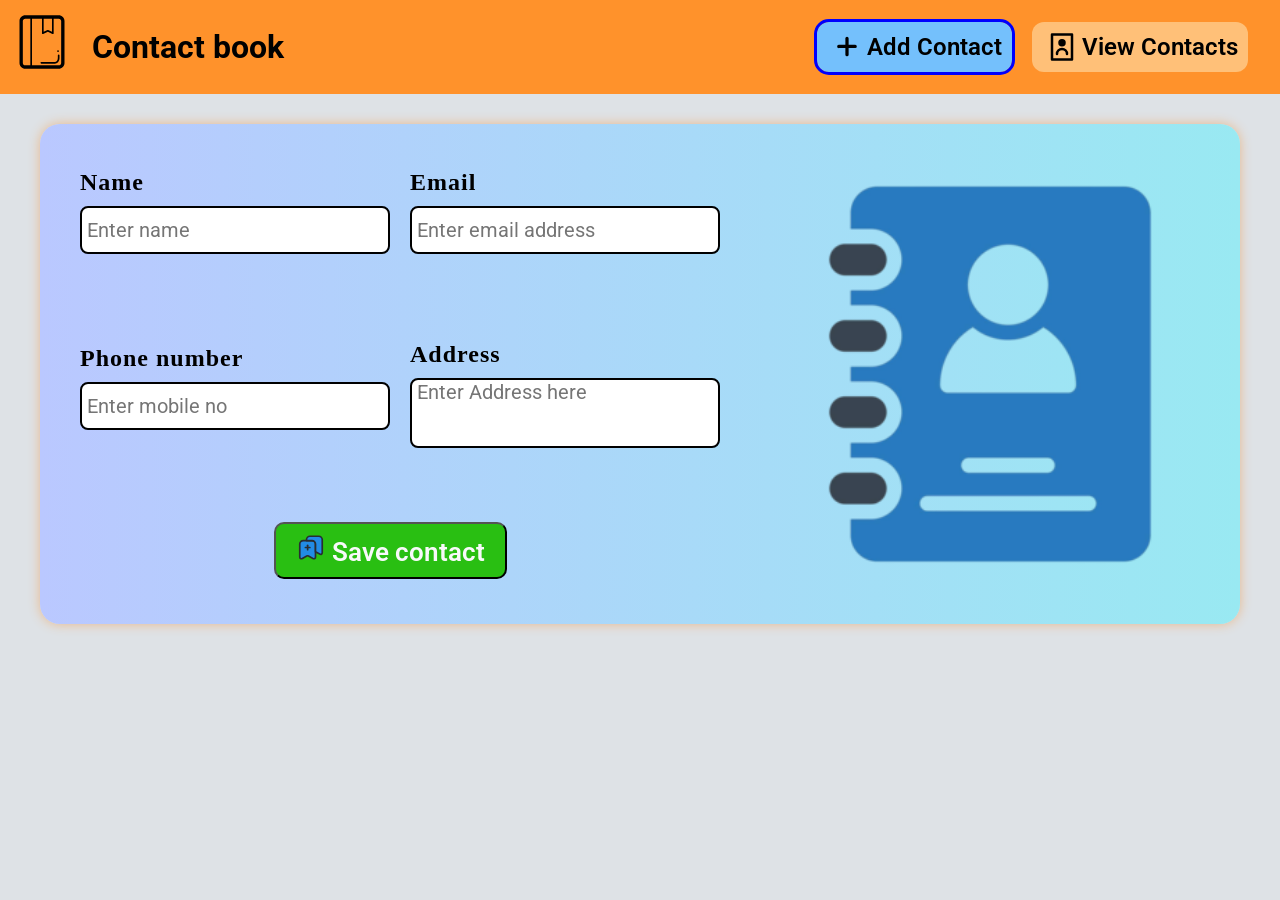
<file: index.html>
<!doctype html>
<html lang="en">
  <head>
    <meta charset="UTF-8" />
    <meta name="viewport" content="width=device-width, initial-scale=1.0" />
    <title>Contact Book</title>

    <!-- Base stylesheet -->
    <link rel="stylesheet" href="style.css" />

    <!--All Google Fonts -->
    <link rel="preconnect" href="https://fonts.googleapis.com" />
    <link rel="preconnect" href="https://fonts.gstatic.com" crossorigin />
    <link
      href="https://fonts.googleapis.com/css2?family=Inter:opsz,wght@14..32,100..900&family=Roboto:ital,wght@0,100..900;1,100..900&family=Rubik:ital,wght@0,300..900;1,300..900&display=swap"
      rel="stylesheet"
    />
    <link rel="icon" type="image/x-icon" href="images/favicon.ico" />
    <link
      href="https://fonts.googleapis.com/css2?family=Geomini:wght@200..800&family=Inter:opsz,wght@14..32,100..900&family=Roboto:ital,wght@0,100..900;1,100..900&family=Rubik:ital,wght@0,300..900;1,300..900&family=Work+Sans:ital,wght@0,100..900;1,100..900&display=swap"
      rel="stylesheet"
    />
  </head>
  <body>
    <!-- Header section -->
    <header>
      <!-- Logo SVG -->
      <svg
        fill="#000000"
        version="1.1"
        id="Layer_1"
        xmlns="http://www.w3.org/2000/svg"
        xmlns:xlink="http://www.w3.org/1999/xlink"
        width="800px"
        height="800px"
        viewBox="0 0 72 72"
        enable-background="new 0 0 72 72"
        xml:space="preserve"
        class="contact-icon"
      >
        <g>
          <path
            d="M56.068,4H15.932C12.104,4,9,7.104,9,10.932v50.136C9,64.896,12.104,68,15.932,68h40.136C59.896,68,63,64.896,63,61.068
		V10.932C63,7.104,59.896,4,56.068,4z M37.993,8h10v15.844l-4.563-2.188c-0.138-0.066-0.283-0.099-0.43-0.099
		s-0.3,0.033-0.436,0.099l-4.571,2.188V8z M13,61.068V10.932C13,9.313,14.313,8,15.932,8H22v56h-6.068
		C14.313,64,13,62.688,13,61.068z M59,61.068C59,62.688,57.688,64,56.068,64H24V8h11.993v17.432c0,0.344,0.18,0.663,0.471,0.847
		c0.291,0.183,0.658,0.205,0.968,0.055L43,23.666l5.568,2.667c0.137,0.067,0.285,0.099,0.432,0.099c0.186,0,0.368-0.052,0.529-0.153
		c0.289-0.184,0.464-0.503,0.464-0.847V8h6.075C57.688,8,59,9.313,59,10.932V61.068z"
          />
          <path
            d="M56,51c-0.553,0-1,0.447-1,1v3.184C55,58.109,53.105,60,51.527,60H35.125c-0.553,0-1,0.447-1,1s0.447,1,1,1h16.402
		C54.32,62,57,59.325,57,55.184V52C57,51.447,56.553,51,56,51z"
          />
          <path
            d="M55.245,47.951c0.26,0,0.521-0.102,0.71-0.29c0.18-0.19,0.29-0.44,0.29-0.71c0-0.262-0.111-0.521-0.302-0.71
		c-0.368-0.37-1.039-0.36-1.408,0c-0.182,0.188-0.29,0.448-0.29,0.71c0,0.27,0.108,0.529,0.29,0.71
		C54.725,47.85,54.975,47.951,55.245,47.951z"
          />
        </g>
      </svg>
      <h1 class="heading-name">Contact book</h1>

      <!-- Navigation links -->
      <nav>
        <a href="index.html" class="home-page"
          ><svg
            fill="#000000"
            width="800px"
            height="800px"
            viewBox="-3 0 19 19"
            xmlns="http://www.w3.org/2000/svg"
            class="cf-icon-svg nav-icon"
          >
            <path
              d="M12.711 9.182a1.03 1.03 0 0 1-1.03 1.03H7.53v4.152a1.03 1.03 0 0 1-2.058 0v-4.152H1.318a1.03 1.03 0 1 1 0-2.059h4.153V4.001a1.03 1.03 0 0 1 2.058 0v4.152h4.153a1.03 1.03 0 0 1 1.029 1.03z"
            />
          </svg>
          Add Contact</a
        >
        <a href="contact-page.html" class="view-contact-page"
          ><svg
            fill="#000000"
            width="800px"
            height="800px"
            viewBox="0 0 24 24"
            xmlns="http://www.w3.org/2000/svg"
            class="nav-icon"
          >
            <path
              d="M20,1H4A1,1,0,0,0,3,2V22a1,1,0,0,0,1,1H20a1,1,0,0,0,1-1V2A1,1,0,0,0,20,1ZM19,21H5V3H19ZM9,8.5a3,3,0,1,1,3,3A3,3,0,0,1,9,8.5Zm-2,9a5,5,0,0,1,10,0,1,1,0,0,1-2,0,3,3,0,0,0-6,0,1,1,0,0,1-2,0Z"
            />
          </svg>
          View Contacts</a
        >
      </nav>
    </header>

    <!-- Main Form Section -->
    <main class="main-contact-section">
      <form class="contact-details" id="contact-details">
        <!-- Name field -->
        <div class="input-fields">
          <label for="person-name">Name</label>
          <br />
          <input
            type="text"
            id="person-name"
            placeholder="Enter name "
            required
          />
          <p
            class="invalid-name invalids"
            id="invalid-name"
            style="display: none; color: red"
          >
            Enter valid Name
          </p>
        </div>

        <!-- Email field -->
        <div class="input-fields">
          <label for="person-mail">Email</label>
          <br />
          <input
            type="email"
            id="person-mail"
            placeholder="Enter email address"
            required
          />
          <p
            class="invalid-email invalids"
            id="invalid-email"
            style="display: none; color: red"
          >
            Enter Valid email
          </p>
        </div>

        <!-- Phone field -->
        <div class="input-fields">
          <label for="person-phone">Phone number</label>
          <br />
          <input
            type="tel"
            id="person-phone"
            placeholder="Enter mobile no"
            required
          />
          <p
            class="invalid-phone invalids"
            id="invalid-phone"
            style="display: none; color: red"
          >
            Enter Valid phone number
          </p>
        </div>

        <!-- Address field -->
        <div class="input-fields address-field">
          <label for="person-address">Address</label>
          <br />
          <textarea
            type="textarea"
            id="person-address"
            placeholder="Enter Address here"
            minlength="8"
            required
          ></textarea>
        </div>

        <!-- Submit button -->
        <button class="add-contact-btn">
          <svg
            width="800px"
            height="800px"
            viewBox="0 0 24 24"
            fill="none"
            xmlns="http://www.w3.org/2000/svg"
            class="add-cont-icon"
          >
            <path
              d="M16 8.98987V20.3499C16 21.7999 14.96 22.4099 13.69 21.7099L9.76001 19.5199C9.34001 19.2899 8.65999 19.2899 8.23999 19.5199L4.31 21.7099C3.04 22.4099 2 21.7999 2 20.3499V8.98987C2 7.27987 3.39999 5.87988 5.10999 5.87988H12.89C14.6 5.87988 16 7.27987 16 8.98987Z"
              stroke="#292D32"
              stroke-width="1.5"
              stroke-linecap="round"
              stroke-linejoin="round"
            />
            <path
              d="M22 5.10999V16.47C22 17.92 20.96 18.53 19.69 17.83L16 15.77V8.98999C16 7.27999 14.6 5.88 12.89 5.88H8V5.10999C8 3.39999 9.39999 2 11.11 2H18.89C20.6 2 22 3.39999 22 5.10999Z"
              stroke="#292D32"
              stroke-width="1.5"
              stroke-linecap="round"
              stroke-linejoin="round"
            />
            <path
              d="M7 12H11"
              stroke="#292D32"
              stroke-width="1.5"
              stroke-linecap="round"
              stroke-linejoin="round"
            />
            <path
              d="M9 14V10"
              stroke="#292D32"
              stroke-width="1.5"
              stroke-linecap="round"
              stroke-linejoin="round"
            />
          </svg>
          Save contact
        </button>
      </form>

      <!-- Side image -->
      <img
        src="images/contact-box-stock-image.jpg"
        class="contact-book-image"
        alt="contact_book_image"
      />

      <div id="on-successful-save" class="">Contact saved</div>
    </main>

    <script src="script.js"></script>
  </body>
</html>
</file>
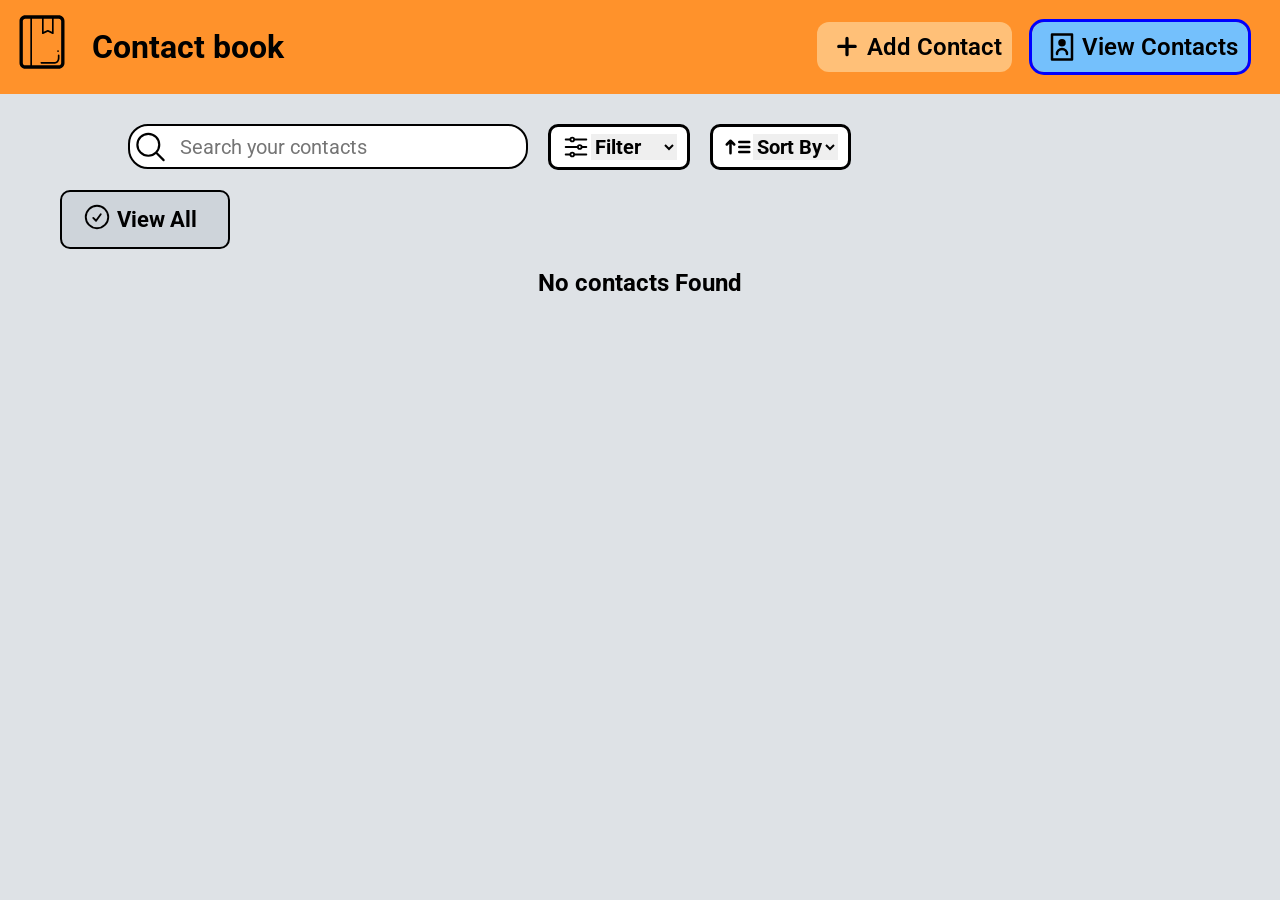
<file: contact-page.html>
<!doctype html>
<html lang="en">
  <head>
    <meta charset="UTF-8" />
    <meta name="viewport" content="width=device-width, initial-scale=1.0" />
    <title>View contacts</title>

    <!-- Stylesheets -->
    <link rel="stylesheet" href="style-page-2.css" />
    <link rel="stylesheet" href="style.css" />

    <!-- Google Fonts -->
    <link rel="preconnect" href="https://fonts.googleapis.com" />
    <link rel="preconnect" href="https://fonts.gstatic.com" crossorigin />
    <link
      href="https://fonts.googleapis.com/css2?family=Inter:opsz,wght@14..32,100..900&family=Roboto:ital,wght@0,100..900;1,100..900&family=Rubik:ital,wght@0,300..900;1,300..900&display=swap"
      rel="stylesheet"
    />
    <link rel="icon" type="image/x-icon" href="images/favicon.ico" />
  </head>
  <body>
    <!-- Header section -->
    <header class="header">
      <!-- Logo SVG -->
      <svg
        fill="#000000"
        version="1.1"
        id="Layer_1"
        xmlns="http://www.w3.org/2000/svg"
        xmlns:xlink="http://www.w3.org/1999/xlink"
        width="800px"
        height="800px"
        viewBox="0 0 72 72"
        enable-background="new 0 0 72 72"
        xml:space="preserve"
        class="contact-icon"
      >
        <g>
          <path
            d="M56.068,4H15.932C12.104,4,9,7.104,9,10.932v50.136C9,64.896,12.104,68,15.932,68h40.136C59.896,68,63,64.896,63,61.068
		V10.932C63,7.104,59.896,4,56.068,4z M37.993,8h10v15.844l-4.563-2.188c-0.138-0.066-0.283-0.099-0.43-0.099
		s-0.3,0.033-0.436,0.099l-4.571,2.188V8z M13,61.068V10.932C13,9.313,14.313,8,15.932,8H22v56h-6.068
		C14.313,64,13,62.688,13,61.068z M59,61.068C59,62.688,57.688,64,56.068,64H24V8h11.993v17.432c0,0.344,0.18,0.663,0.471,0.847
		c0.291,0.183,0.658,0.205,0.968,0.055L43,23.666l5.568,2.667c0.137,0.067,0.285,0.099,0.432,0.099c0.186,0,0.368-0.052,0.529-0.153
		c0.289-0.184,0.464-0.503,0.464-0.847V8h6.075C57.688,8,59,9.313,59,10.932V61.068z"
          />
          <path
            d="M56,51c-0.553,0-1,0.447-1,1v3.184C55,58.109,53.105,60,51.527,60H35.125c-0.553,0-1,0.447-1,1s0.447,1,1,1h16.402
		C54.32,62,57,59.325,57,55.184V52C57,51.447,56.553,51,56,51z"
          />
          <path
            d="M55.245,47.951c0.26,0,0.521-0.102,0.71-0.29c0.18-0.19,0.29-0.44,0.29-0.71c0-0.262-0.111-0.521-0.302-0.71
		c-0.368-0.37-1.039-0.36-1.408,0c-0.182,0.188-0.29,0.448-0.29,0.71c0,0.27,0.108,0.529,0.29,0.71
		C54.725,47.85,54.975,47.951,55.245,47.951z"
          />
        </g>
      </svg>
      <h1 class="heading-name">Contact book</h1>

      <!-- Navigation links -->
      <nav>
        <a href="index.html"
          ><svg
            fill="#000000"
            width="800px"
            height="800px"
            viewBox="-3 0 19 19"
            xmlns="http://www.w3.org/2000/svg"
            class="cf-icon-svg nav-icon"
          >
            <path
              d="M12.711 9.182a1.03 1.03 0 0 1-1.03 1.03H7.53v4.152a1.03 1.03 0 0 1-2.058 0v-4.152H1.318a1.03 1.03 0 1 1 0-2.059h4.153V4.001a1.03 1.03 0 0 1 2.058 0v4.152h4.153a1.03 1.03 0 0 1 1.029 1.03z"
            />
          </svg>
          Add Contact</a
        >
        <a href="contact-page.html" class="view-contact-page"
          ><svg
            fill="#000000"
            width="800px"
            height="800px"
            viewBox="0 0 24 24"
            xmlns="http://www.w3.org/2000/svg"
            class="nav-icon"
          >
            <path
              d="M20,1H4A1,1,0,0,0,3,2V22a1,1,0,0,0,1,1H20a1,1,0,0,0,1-1V2A1,1,0,0,0,20,1ZM19,21H5V3H19ZM9,8.5a3,3,0,1,1,3,3A3,3,0,0,1,9,8.5Zm-2,9a5,5,0,0,1,10,0,1,1,0,0,1-2,0,3,3,0,0,0-6,0,1,1,0,0,1-2,0Z"
            />
          </svg>
          View Contacts</a
        >
      </nav>
    </header>

    <!-- Search and controls -->
    <section class="search">
      <input
        type="text"
        id="searching"
        class="searching-box"
        placeholder="Search your contacts"
      />
      <svg
        xmlns="http://www.w3.org/2000/svg"
        fill="none"
        viewBox="0 0 24 24"
        stroke-width="1.5"
        stroke="currentColor"
        class="size-6 search-box-icon"
      >
        <path
          stroke-linecap="round"
          stroke-linejoin="round"
          d="m21 21-5.197-5.197m0 0A7.5 7.5 0 1 0 5.196 5.196a7.5 7.5 0 0 0 10.607 10.607Z"
        />
      </svg>

      <!-- Filter dropdown -->
      <div class="filter-module">
        <svg
          xmlns="http://www.w3.org/2000/svg"
          fill="none"
          viewBox="0 0 24 24"
          stroke-width="1.5"
          stroke="currentColor"
          class="size-6 filter-icon"
        >
          <path
            stroke-linecap="round"
            stroke-linejoin="round"
            d="M10.5 6h9.75M10.5 6a1.5 1.5 0 1 1-3 0m3 0a1.5 1.5 0 1 0-3 0M3.75 6H7.5m3 12h9.75m-9.75 0a1.5 1.5 0 0 1-3 0m3 0a1.5 1.5 0 0 0-3 0m-3.75 0H7.5m9-6h3.75m-3.75 0a1.5 1.5 0 0 1-3 0m3 0a1.5 1.5 0 0 0-3 0m-9.75 0h9.75"
          />
        </svg>
        <select class="filter-search" id="filter-to">
          <option>Filter</option>
          <!-- <option>Oldest</option> -->
          <option>Starred</option>
        </select>
      </div>

      <!-- Sort dropdown -->
      <div class="sort-module">
        <svg
          width="800px"
          height="800px"
          viewBox="0 0 24 24"
          fill="none"
          xmlns="http://www.w3.org/2000/svg"
          class="sort-icon"
        >
          <path
            d="M13 12H21M13 8H21M13 16H21M6 7V17M6 7L3 10M6 7L9 10"
            stroke="#000000"
            stroke-width="2"
            stroke-linecap="round"
            stroke-linejoin="round"
          />
        </svg>
        <select id="sort-by" class="filter-search sort-by">
          <option>Sort By</option>
          <option>A to Z</option>
          <option>Z to A</option>
        </select>
      </div>
    </section>

    <!-- Contacts List -->
    <main class="main-section">
      <!-- Toggle expand/collapse all details -->
      <input type="checkbox" id="all-toggle" class="display-none-input" />
      <button class="view-all-btn" id="view-all-btn" for="all-toggle">
        <span
          ><svg
            xmlns="http://www.w3.org/2000/svg"
            fill="none"
            viewBox="0 0 24 24"
            stroke-width="1.5"
            stroke="currentColor"
            class="size-6 tick-icon"
          >
            <path
              stroke-linecap="round"
              stroke-linejoin="round"
              d="M9 12.75 11.25 15 15 9.75M21 12a9 9 0 1 1-18 0 9 9 0 0 1 18 0Z"
            />
          </svg> </span
        ><span> View All </span>
      </button>

      <table id="contact-table">
        <!-- Contact 1 -->
      </table>
    </main>
    <h2 id="no-contact-display">No contacts Found</h2>

    <!-- Form for editing the contacts -->
    <form id="edit-form" style="display: none">
      <!-- Editing name field -->
      <h2 id="edit-form-title" style="text-align: center">Edit Contact</h2>
      <div class="editing-input-fields">
        <label for="edit-person-name">Name</label>
        <br />
        <input
          type="text"
          id="edit-person-name"
          placeholder="Enter name "
          required
        />
        <p
          id="invalid-edit-name"
          class="invalids"
          style="display: none; color: red"
        >
          Enter Valid Name
        </p>
      </div>

      <!-- Editing email field -->
      <div class="editing-input-fields">
        <label for="edit-person-mail">Email</label>
        <br />
        <input
          type="email"
          id="edit-person-mail"
          placeholder="Enter email address"
          required
        />
        <p
          id="invalid-edit-email"
          class="invalids"
          style="display: none; color: red"
        >
          Enter Valid email
        </p>
      </div>

      <!-- Editing phone field -->
      <div class="editing-input-fields">
        <label for="edit-person-phone">Phone number</label>
        <br />
        <input
          type="tel"
          id="edit-person-phone"
          placeholder="Enter mobile no"
          required
        />
        <p
          id="invalid-edit-phone"
          class="invalids"
          style="display: none; color: red"
        >
          Enter Valid phone number
        </p>
      </div>

      <!-- Editing address field -->
      <div class="editing-input-fields address-field">
        <label for="edit-person-address">Address</label>
        <br />
        <textarea
          type="textarea"
          id="edit-person-address"
          placeholder="Enter Address here"
          required
        ></textarea>
      </div>

      <!-- Save and Cancel Buttons -->
      <div class="edit-form-btns">
        <button
          type="submit"
          id="edit-form-save-btn"
          class="edit--btn save-btn"
        >
          Save
        </button>
        <button
          type="button"
          id="edit-form-cancel-btn"
          class="edit--btn cancel-btn"
        >
          Cancel
        </button>
      </div>
    </form>

    <!--Overlay effect for focusing the edit form -->

    <div id="overlay-on" class="overlay hidden"></div>

    <!-- Asking for comfimation when delete buttton is clicked -->
    <div id="delete-sure-box" class="hidden">
      <p class="sure-msg">Are you sure you want to delete?</p>
      <div>
        <button class="delete-yes delete-btns">YES</button>
        <button class="delete-no delete-btns">NO</button>
      </div>
    </div>

    <script src="script2.js"></script>
  </body>
</html>
</file>
<file: style.css>
/*-------------
 Base settings
 -------------- */

* {
  margin: 0;
  padding: 0;
  font-family: "Roboto";
  box-sizing: border-box;
}

body {
  background-color: #dee2e6;
  width: 100%;
}

.contact-icon {
  width: 60px;
  height: 60px;
}

/* --------------
Header styling 
----------------*/
header {
  padding: 12px 12px;
  display: grid;
  grid-template-columns: auto 1fr auto;
  margin-bottom: 30px;
  background-color: #ff922b;
  /* width: 1440px; */
}

.heading-name {
  padding: 0 20px;
  font-size: 32px;
  display: flex;
  align-items: center;
}

/*---------------
 Navigation bar 
 ---------------*/
nav {
  padding: 10px 20px;
  text-align: end;
  display: flex;
  gap: 20px;
  justify-content: center;
  align-items: center;
}

.nav-icon {
  width: 40px;
  height: 30px;
}

nav a {
  font-size: 18px;
  padding-left: 10px;
  cursor: pointer;
  font-size: 24px;
  font-weight: 600;
  text-decoration: none;
  color: black;
  display: flex;
  align-items: center;
  background-color: #ffc078;
  padding-right: 10px;
  padding-top: 10px;
  padding-bottom: 10px;
  border-radius: 12px;
}

main {
  width: 1200px;
  margin: 0 auto;
}
/* ------------------
Highlighting navigation link
------------------------ */

.home-page {
  background-color: #74c0fc;
  outline: 3px solid blue;
}

/*----------------------------
 Add contact form wrapper 
 -----------------------------*/
.main-contact-section {
  display: flex;
  justify-content: space-between;
  background-color: #99e9f2;
  border-radius: 20px;
  box-shadow: 0 0 12px #e9b98c;
  margin-bottom: 50px;
  /* height: 80vh; */
  background: linear-gradient(to left, #99e9f2, #bac8ff);
}

.contact-details {
  margin: 20px;
  display: grid;
  grid-template-columns: 1fr 1fr;
  row-gap: 20px;
  align-items: center;
  justify-content: center;
  width: 70%;
}

.input-fields {
  margin-left: 20px;
}

.invalids {
  padding: 5px;
  position: absolute; /* Make the invalid message don't chnage the size of the input fields*/
}
/*------------------------------------
 Phone input with country code picker 
 -------------------------------------*/

.phone-number {
  display: flex;
  gap: 10px;
}

.country-code {
  border-radius: 8px;
  background-color: white;
  border: 2px solid black;
  font-size: 20px;
  user-select: none;
}

/*----------------
 Inputs and labels
 -----------------*/
input {
  font-size: 20px;
  padding: 10px 0px;
  /* padding-right: 30px; */
  border-radius: 8px;
  width: 100%;
  padding-left: 5px;
  border: 2px solid black;
}

input:focus {
  font-size: 20px;
  padding-left: 5px;
  padding-right: 0;
  border: 2px solid black;
}

label {
  font-family: "Geomini";
  display: inline-block;
  margin-bottom: 10px;
  font-size: 24px;
  font-weight: 800;
  /* font-style: italic; */
  padding-right: 5px;
  letter-spacing: 1px;
}

/*------------
 Save button 
 ------------*/
.add-contact-btn {
  padding: 10px 10px;
  border-radius: 10px;
  font-size: 26px;
  font-weight: 600;
  grid-column: 1/3;
  padding-right: 20px;
  padding-left: 20px;
  background-color: #29bf12;
  margin: 0 auto;
  transition: 0.3s 0.2s;
  color: #f8f9fa;
}

.add-contact-btn:hover {
  transform: scale(1.1);
  cursor: pointer;
}

.add-cont-icon {
  width: 30px;
  height: 27px;
  fill: #228be6;
  color: black;
}

.contact-book-image {
  width: 500px;
  height: 500px;
  text-align: end;
  margin: auto 0;
}

/*---------------
  Address field 
  ---------------*/
.address-field {
  margin-top: 18px;
}

textarea {
  font-size: 20px;
  padding-right: 30px;
  border-radius: 8px;
  width: 100%;
  padding-left: 5px;
  resize: none;
  height: 70px;
  border: 2px solid black;
}

#on-successful-save {
  position: fixed;
  top: 10%;
  right: 15px;
  /* transform: translate(-50%, -50%); */
  background-color: #29bf12;
  padding: 10px 8px;
  font-size: 24px;
  font-weight: 600;
  border-radius: 12px;
  color: #ffffff;
  box-shadow: 0 10px 25px rgba(0, 0, 0, 0.3);

  opacity: 0;
  visibility: hidden;
  transform: translateY(20px);
  transition:
    opacity 0.4s ease,
    transform 0.4s ease,
    visibility 0.4s ease;
  z-index: 1;
}
#on-successful-save.on-save {
  opacity: 1;
  visibility: visible;
  transform: translateY(0);
}

/* --------------------------------
-----------------------------------
Media query close to Small laptops 
----------------------------------
----------------------------------*/
@media (max-width: 1024px) {
  nav a {
    font-size: 22px;
  }
  header {
    width: auto;
  }
  main {
    width: 95%;
    margin: 0 auto;
  }
  .contact-icon {
    margin: auto;
    width: 50px;
    height: 50px;
  }

  .contact-book-image {
    width: 400px;
    height: 400px;
  }
  input:focus,
  input {
    font-size: 18px;
  }
  textarea,
  textarea:focus {
    font-size: 18px;
  }
  label {
    font-size: 26px;
  }
  .country-code {
    font-size: 18px;
  }
}

/* --------------------------------
-----------------------------------
Media query close to most tablets 
----------------------------------
----------------------------------*/

@media (max-width: 768px) {
  .contact-icon {
    width: 38px;
    height: 38px;
    margin: auto 0;
  }
  .heading-name {
    font-size: 22px;
    padding-left: 10px;
  }
  .nav-icon {
    width: 32px;
    height: 22px;
  }
  nav a {
    font-size: 16px;
  }

  .contact-details {
    row-gap: 40px;
  }
  .contact-book-image {
    width: 250px;
    height: 250px;
  }
  textarea,
  textarea:focus {
    font-size: 14px;
  }
  .country-code {
    height: 35px;
    font-size: 14px;
    width: 54px;
  }

  input,
  textarea {
    height: 35px;
  }
  input,
  input:focus {
    font-size: 14px;
  }
  label {
    font-size: 19px;
  }
  .add-contact-btn {
    font-size: 18px;
    padding-top: 5px;
    transition-duration: 0s;
    transition-delay: 0s;
  }
  .add-contact-btn:active {
    transform: scale(1.1);
  }
  .add-cont-icon {
    height: 22px;
    width: 22px;
  }
}

/* --------------------------------
-----------------------------------
Media query close to most mobiles
----------------------------------
----------------------------------*/

@media (max-width: 426px) {
  header {
    padding: 0px 12px;
  }
  .heading-name {
    font-size: 20px;
    padding-left: 10px;
    padding-right: 0;
  }
  nav {
    flex-direction: column;
    align-items: flex-start;
    gap: 10px;
  }
  nav a {
    font-size: 16px;
    padding: 5px 7px 5px 4px;
  }
  .nav-icon {
    width: 28px;
    height: 18px;
  }
  .contact-icon {
    width: 40px;
    height: 40px;
    margin: auto 0;
  }

  .contact-details {
    margin-left: 0px;
    row-gap: 24px;
  }
  .contact-details {
    display: flex;
    flex-direction: column;
    align-items: flex-start;
  }
  .contact-book-image {
    width: 200px;
    height: 200px;
  }
  textarea,
  textarea:focus {
    font-size: 16px;
  }
  textarea {
    height: 70px;
  }

  input {
    height: 35px;
  }
  input,
  input:focus {
    font-size: 16px;
  }
  .input-fields {
    width: 100%;
  }
  label {
    font-size: 18px;
  }
  .add-cont-icon {
    height: 14px;
    width: 14px;
  }
  .add-contact-btn {
    align-items: flex-end;
    font-size: 14px;
    padding: 10px;
    margin-left: 30px;
  }
  #on-successful-save {
    top: 18%;
    font-size: 16px;
  }
}

@media (max-width: 376px) {
  .heading-name {
    padding-left: 5px;
  }
  nav {
    padding-right: 0;
    padding-left: 0;
    gap: 5px;
  }

  .contact-book-image {
    width: 180px;
    height: 180px;
  }

  .contact-details {
    row-gap: 22px;
  }
  input,
  input:focus {
    font-size: 15px;
  }
  label {
    font-size: 16px;
  }

  .add-contact-btn {
    margin-right: 0;
  }
  .invalids {
    font-size: 14px;
  }
}

@media (max-width: 321px) {
  .add-contact-btn {
    margin-left: 20px;
    font-size: 12px;
    padding: 3px 4px 4px;
  }

  input,
  input:focus {
    font-size: 12px;
  }
  textarea,
  textarea:focus {
    font-size: 12px;
    height: 50px;
  }
  label {
    font-size: 15px;
  }
  .invalids {
    font-size: 11px;
  }
}
</file>
<file: style-page-2.css>
/*-------------
 Base settings
 -------------- */
* {
  margin: 0;
  padding: 0;
  font-family: "Roboto";
  box-sizing: border-box;
}

html {
  height: 100%;
  width: 100%;
}
body {
  background-color: #dee2e6;
  width: 100%;
  height: 100vh;
  display: flex;
  flex-direction: column;
}

.contact-icon {
  width: 60px;
  height: 60px;
}

/* --------------
Header styling 
----------------*/
header {
  padding: 12px 12px;
  display: grid;
  grid-template-columns: auto 1fr auto;
  margin-bottom: 30px;
  background-color: #ff922b;
  width: 100%;
}

.heading-name {
  padding: 0 20px;
  font-size: 32px;
  display: flex;
  align-items: center;
}

/*---------------
 Navigation bar 
 ---------------*/
nav {
  padding: 10px 20px;
  text-align: end;
  display: flex;
  gap: 20px;
  justify-content: center;
  align-items: center;
}

.nav-icon {
  width: 40px;
  height: 30px;
}

nav a {
  font-size: 18px;
  padding-left: 10px;
  cursor: pointer;
  font-size: 24px;
  font-weight: 600;
  text-decoration: none;
  color: black;
  display: flex;
  align-items: center;
  background-color: #ffc078;
  padding-right: 10px;
  padding-top: 10px;
  padding-bottom: 10px;
  border-radius: 12px;
}

.view-contact-page {
  background-color: #74c0fc;
  outline: 3px solid blue;
}

/*-----------------------------
Search bar and filters container
------------------------------- */
.search {
  position: relative;
  display: flex;
  gap: 20px;
  margin-left: 10%;
}

.contact-icon-search {
  width: 40px;
  height: 40px;
}

.searching-box {
  font-size: 20px;
  width: 400px;
  height: 40px;
  border-radius: 20px;
  padding-left: 50px;
  padding-top: 3px;
  padding-bottom: 3px;
  height: 45px;
}

.searching-box:focus {
  font-size: 20px;
  padding-left: 50px;
}

select {
  outline: none;
}

option:first-child {
  background-color: white;
}

option:hover {
  background-color: black;
}

option {
  background-color: #dee2e6;
}

.search-box-icon {
  width: 35px;
  height: 40px;
  position: absolute;
  top: 2.5px;
  left: 5px;
}

/*-----------------------
 Filter & Sort dropdowns 
 ------------------------*/
.filter-search {
  border: none;
  font-size: 20px;
  font-weight: 700;
}

.filter-module {
  display: flex;
  align-items: center;
  justify-content: center;
  border: 3px solid black;
  padding: 0 10px;
  border-radius: 10px;
  background-color: white;
}

.filter-icon {
  width: 30px;
  height: 30px;
}

.sort-box {
  display: flex;
}

.sort-icon {
  width: 30px;
  height: 40px;
}

.sort-module {
  display: flex;
  border: 3px solid black;
  border-radius: 10px;
  padding: 0 10px;
  align-items: center;
  background-color: white;
}

/*-----------------------
view all button settings
 --------------------- */

.view-all-btn {
  font-size: 22px;
  padding: 10px 0;
  border-radius: 10px;
  background-color: #ced4da;
  border: 2px solid black;
  padding-left: 20px;
  padding-right: 20px;
  font-weight: 700;
  margin-left: 20px;
  margin-top: 20px;
  margin-bottom: 10px;
  cursor: pointer;
  display: flex;
  align-items: center;
  justify-content: flex-start;
  gap: 5px;
  width: 170px;
}

.tick-icon {
  height: 30px;
  width: 30px;
}

/*--------------------------
Helper class to hide inputs 
---------------------------*/
.display-none-input {
  display: none;
}

/* -------------------
Contacts Table
--------------------- */
.main-section {
  display: flex;
  flex-direction: column;
  max-height: 100vh;
  min-height: 0;
}

/* Making only the contact table scrollable */
#contact-table {
  display: flex;
  flex-direction: column;
  gap: 20px;
  width: 100%;
  overflow-y: auto;
  scrollbar-width: thin;
}

button {
  -webkit-tap-highlight-color: transparent;
}
table {
  display: flex;
  flex-direction: column;
  gap: 20px;
  width: 100%;
}

td {
  /* margin-bottom: 20px; */
  display: flex;
  align-items: center;
  background: linear-gradient(to right, #c0e9df, #96d2ff);
  background-repeat: no-repeat;
  background-position: center;
}

.serial-no {
  font-size: 24px;
  padding: 10px;
  margin: auto 0;
}

/* -------------------------
Individual contact card grid 
------------------------------*/
.each-contact {
  display: grid;
  grid-template-columns: auto 1fr auto;
  column-gap: 20px;
  border: 5px solid black;
  border-radius: 20px;
  padding: 10px 20px;
  box-shadow: 0 0 3px;
}

/*--------------------
Starred contact status
---------------------- */
.star-btn {
  background-color: transparent;
  border: none;
  height: auto;
  width: auto;
}
.star-icon {
  width: 30px;
  height: 30px;
  fill: white;
  margin: auto 0;
}

.star-btn-icon {
  cursor: pointer;
}

.starred {
  fill: yellow;
}

/*---------------------------
 Dropdown contact details 
 ---------------------------*/
.detial-section {
  grid-column: 2/3;
  grid-row: 2/3;
}

.detial-section a {
  text-decoration: none;
}

tr {
  display: grid;
}

.each-contact p {
  font-size: 24px;
  padding: 10px;
  display: flex;
  align-items: center;
}

.person-name {
  margin-right: auto;
  font-weight: bold;
  padding-top: 0;
  display: flex;
  align-items: center;
  gap: 10px;
  font-size: 24px;
  width: 100%;
  overflow: scroll;
  scrollbar-width: none;
}

.avatar-circle {
  width: 40px;
  height: 40px;
  display: flex;
  justify-content: center;
  align-items: center;
  border: 2px solid black;
  border-radius: 50%;
  color: black;
  background-color: #ff922b;
  font-size: 20px;
  margin-right: 8px;
  font-weight: 700;
}

.detial-section li {
  font-size: 24px;
  padding: 10px;
  display: flex;
  align-items: center;
}
.detial-section li:first-child {
  overflow: scroll;
  width: 100%;
  scrollbar-width: none;
}
/* -----------------------
Detail section SVG icons
------------------------- */
.inbox-icon {
  width: 30px;
  height: 30px;
  margin-right: 20px;
  cursor: pointer;
}

.email-icon {
  fill: #868e96;
  stroke: black;
  margin-right: 3px;
}

.ph-icon {
  fill: green;
  stroke: green;
  margin-right: 3px;
}

.add-icon {
  fill: #fd7e14;
  stroke: #fd7e14;
  margin-right: 3px;
}

/* --------------------------
Action buttons container
----------------------------- */
.other-btn {
  grid-column: 3/4;
  grid-row: 2/3;
  display: flex;
  justify-content: flex-end;
  align-items: center;
  flex-direction: column;
  gap: 20px;
}

.ed-icons {
  width: 40px;
  height: 40px;
  stroke: black;
}

.view-btn {
  font-size: 22px;
  padding: 10px 0;
  border-radius: 10px;
  background-color: #74c0fc;
  border: 2px solid black;
  padding-left: 20px;
  padding-right: 20px;
  font-weight: 700;
  cursor: pointer;
  width: 80px;
  display: flex;
  justify-content: center;
}

.btn {
  font-size: 20px;
  padding: 10px;
  border-radius: 10px;
  background-color: #74c0fc;
  cursor: pointer;
  transition: transform 0.2s ease-in 0.1s;
}

/* --------------------------
Edit and delete button colors
----------------------------- */
.btn:first-child {
  background-color: #37b24d;
}

.btn:nth-child(2) {
  background-color: #f03e3e;
}

.btn:hover {
  transform: scale(1.05);
}

#no-contact-display {
  text-align: center;
  margin: 10px auto;
  display: none;
}

/* Overlay Effect for edit form */
.overlay {
  position: fixed;
  top: 0;
  left: 0;
  width: 100vw;
  height: 100vh;
  background-color: rgba(0, 0, 0, 0.5);
  backdrop-filter: blur(4px);
}

/*Edit Form Box */
#edit-form {
  position: fixed;
  top: 0%;
  left: 50%;
  transform: translate(-50%);
  background-color: #ffffff;
  padding: 30px;
  border-radius: 16px;
  box-shadow: 0 10px 25px rgba(0, 0, 0, 0.2);
  z-index: 1;
  width: 80%;
  max-width: 500px;
  display: flex;
  flex-direction: column;
  gap: 20px;
}

/* Form Action Buttons */
.edit-form-btns {
  display: flex;
  justify-content: center;
  gap: 12px;
  margin-top: 10px;
}

/* Button Styles */
.edit--btn {
  padding: 10px 20px;
  font-size: 14px;
  font-weight: 600;
  border-radius: 8px;
  border: none;
  cursor: pointer;
}

.save-btn {
  background-color: #37b24d;
  color: white;
}

.cancel-btn {
  background-color: #f03e3e;
  color: white;
}

.hidden {
  display: none;
}

/* Asking for comfimation for delete */
#delete-sure-box {
  position: fixed;
  top: 50%;
  left: 50%;
  transform: translate(-50%, -50%);
  width: 90%;
  max-width: 400px;
  padding: 24px 20px;
  background-color: #ffffff;
  border-radius: 16px;
  box-shadow: 0 10px 30px rgba(0, 0, 0, 0.25);
  border: 2px solid #dee2e6;
  text-align: center;
}

.delete-btns {
  padding: 8px 8px;
  font-size: 12px;
  font-weight: 600;
  border-radius: 8px;
  border: 2px solid black;
  cursor: pointer;
  width: 100px;
}

.delete-yes {
  color: white;
  background-color: #f03e3e;
}
.delete-no {
  color: white;
  background-color: green;
}
.sure-msg {
  margin-bottom: 10px;
}
/* --------------------------------
-----------------------------------
Media query close to Small laptops 
----------------------------------
----------------------------------*/
@media (max-width: 1024px) {
  .search {
    margin-left: 30px;
  }
  .view-all-btn {
    margin-left: 30px;
  }
  tr {
    width: 95%;
    margin: 0 auto;
  }
  .view-all-btn {
    font-size: 20px;
  }
  .tick-icon {
    width: 28px;
    height: 28px;
  }
  .each-contact p {
    font-size: 26px;
  }
  .inbox-icon {
    height: 26px;
    width: 26px;
  }
  select {
    font-size: 16px;
  }
}

/* --------------------------------
-----------------------------------
Media query close to most tablets 
----------------------------------
----------------------------------*/
@media (max-width: 768px) {
  .header {
    margin-bottom: 20px;
  }
  .searching-box {
    width: 250px;
    font-size: 16px;
  }
  .search-box-icon {
    width: 30px;
    height: 35px;
  }
  .searching-box {
    font-size: 18px;
    padding-left: 40px;
  }
  .searching-box:focus {
    font-size: 18px;
    padding-left: 40px;
  }
  .filter-module {
    width: 210px;
  }
  select {
    width: 200px;
  }
  .filter-search {
    font-size: 18px;
  }
  .filter-icon {
    width: 26px;
    height: 26px;
  }
  .sort-icon {
    width: 26px;
    height: 26px;
  }
  .sort-by {
    width: 120px;
  }
  .each-contact p {
    font-size: 22px;
  }
  .each-contact {
    column-gap: 0;
  }
}

/* --------------------------------
-----------------------------------
Media query close to most mobiles
----------------------------------
----------------------------------*/
@media (max-width: 426px) {
  header {
    padding: 0px 12px;
  }
  .avatar-circle {
    width: 20px;
    height: 20px;
    font-size: 12px;
  }
  .search {
    flex-direction: column;
    margin-left: 20px;
    gap: 10px;
  }
  .searching-box {
    width: 350px;
    height: 30px;
  }
  .search-box-icon {
    width: 25px;
    height: 28px;
  }
  .sort-module {
    width: 180px;
    height: 25px;
  }
  .filter-module {
    width: 180px;
    height: 25px;
  }
  .filter-search {
    font-size: 15px;
  }
  .sort-icon {
    width: 26px;
    height: 26px;
  }
  select {
    width: 160px;
    height: 20px;
  }
  .view-all-btn {
    font-size: 16px;
    padding: 5px;
    width: 100px;
    letter-spacing: 0;
    margin-left: 20px;
  }
  .tick-icon {
    height: 20px;
    width: 20px;
  }
  .person-name {
    font-size: 16px;
    margin: auto 0;
  }
  .view-btn {
    margin: auto 0;
    font-size: 16px;
    padding: 4px 0;
    text-align: center;
    height: 30px;
    width: 50px;
  }
  .detial-section {
    grid-column: 1/3;
  }
  .detial-section li {
    font-size: 16px;
  }
  .btn {
    padding: 5px;
  }
  .ed-icons {
    height: 24px;
    width: 24px;
  }
  .star-icon {
    width: 25px;
    height: 25px;
  }
  .each-contact {
    background-size: cover;
    padding: 6px 10px;
    border: 3px solid black;
  }
  .email-icon {
    height: 20px;
    width: 20px;
    fill: #868e96;
    stroke: black;
  }
  .ph-icon {
    height: 20px;
    width: 20px;
    fill: green;
    stroke: green;
  }
  .add-icon {
    height: 20px;
    width: 20px;
    fill: #fd7e14;
    stroke: #fd7e14;
  }
}

/* --------------------------------
-----------------------------------
Media query close to most medium i mobiles
----------------------------------
----------------------------------*/
@media (max-width: 376px) {
  .searching-box,
  .searching-box:focus {
    font-size: 16px;
  }
  .search-box-icon {
    top: 0;
  }
  .btn {
    padding: 5px;
  }
  .ed-icons {
    height: 20px;
    width: 20px;
  }
  .view-btn {
    font-size: 14px;
    padding-right: 3px;
    padding-left: 3px;
  }
}

/* --------------------------------
-----------------------------------
Media query close to most  mobiles
----------------------------------
----------------------------------*/
@media (max-width: 321px) {
  .searching-box {
    width: 280px;
  }
  .each-contact p {
    font-size: 16px;
    margin: auto 0;
  }
  label {
    font-size: 16px;
  }
  .detial-section li {
    font-size: 14px;
  }
}
</file>
